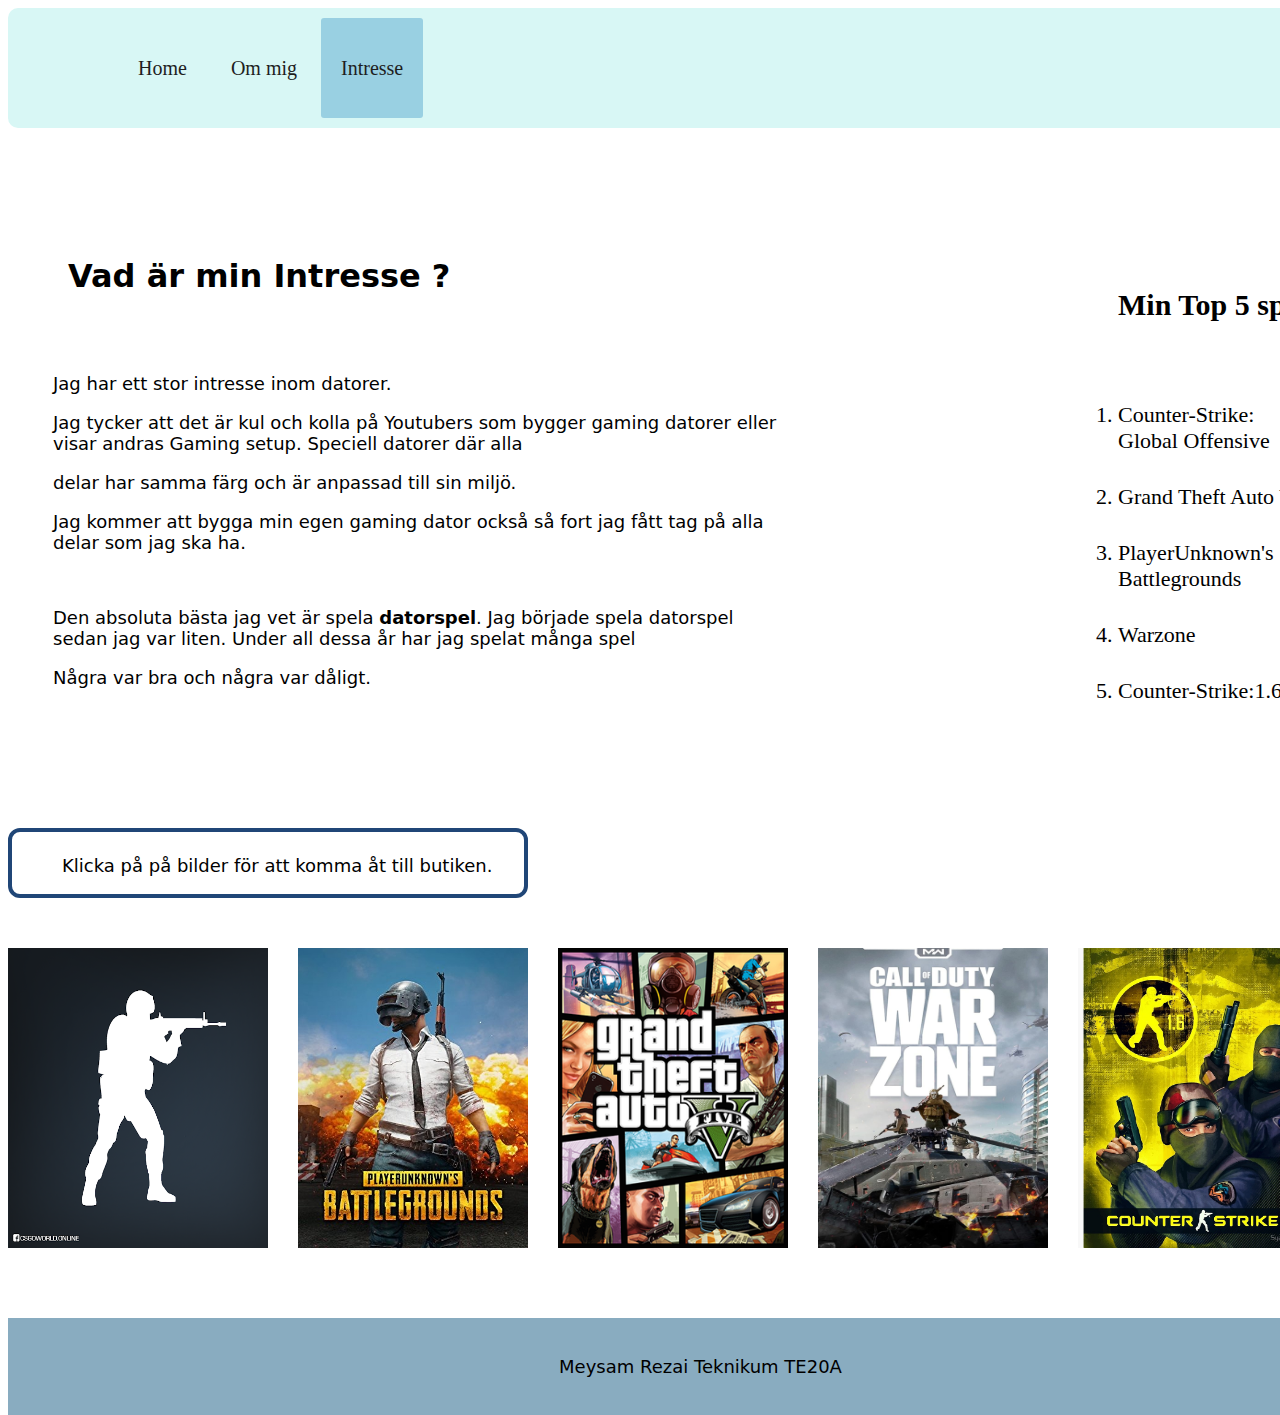
<file: intresse.html>
<!DOCTYPE html>
<html lang="sv">

<head>
    <meta charset="UTF-8">
    <link href="style.css" rel="stylesheet">
    <title>Egen Hemsida</title>
</head>

<body class="Intresse">
    <div class="I-grid">                                        <!-- Grid layout börjar här -->
        <header>
            <nav>
                <ul>
                    <li><a href="Index.html">Home</a></li>                                       <!-- Mina länkar på navigation bar.  -->
                    <li><a href="Om.html">Om mig</a></li>
                    <li><a class="active" href="intresse.html">Intresse</a></li>
                </ul>
            </nav>
        </header>

        <div class="section3">                          
            <br>                                                                             <!-- Jag har använt br igen för att skapa rader. alttså min text ska börja längre ner -->
            <br>
            <h4> Vad är min Intresse ?</h4>
            <br>                                             
            <p>Jag har ett stor intresse inom datorer.</p>
            <p>Jag tycker att det är kul och kolla på Youtubers som bygger gaming datorer eller visar andras Gaming
                setup. Speciell datorer där alla</p>
            <p> delar har samma färg och är anpassad till sin miljö.</p>
            <p>Jag kommer att bygga min egen gaming dator också så fort jag fått tag på alla delar som jag ska ha.</p>
            <br>
            <p>Den absoluta bästa jag vet är spela <strong>datorspel</strong>. Jag började spela datorspel sedan jag var         <!--  Strong gör order datorspel fet. -->
                liten. Under all dessa år har jag spelat många spel</p>
            <p>Några var bra och några var dåligt.</p>
        </div>



        <div class="Lista">
            <h5>Min Top 5 spel</h5>
            <ol>                                                                                    <!--  Jag har skapat en listan som är ordnade från 1 till 5 -->
                <li>Counter-Strike: Global Offensive</li>
                <li>Grand Theft Auto V</li>
                <li>PlayerUnknown's Battlegrounds</li>
                <li>Warzone</li>
                <li>Counter-Strike:1.6</li>
            </ol>
        </div>

        <div class="info">
            <p> Klicka på på bilder för att komma åt till butiken.</p>                                   
        </div>

        
        <div class="csgo">
            <a href="https://store.steampowered.com/app/730/CounterStrike_Global_Offensive/">                    <!-- Den är en läken jag har kopplat till bilden csgo. så om man klickar på bilden kommer man till läken.-->
                <img src="csgo.png" alt="Csgo" width="260" height="300">                                           <!-- img scrc används för ange bilens källa. alt brättar om vad bilden är.  width och height är storlek till bilden. -->
            </a>
        </div>

        <div class="pubg">
            <a href="https://store.steampowered.com/app/578080/PUBG_BATTLEGROUNDS/">
                <img src="pubg.jpg" alt="pubg" width="230" height="300"> 
            </a>
        </div>

        <div class="gta">
            <a href="https://store.steampowered.com/app/271590/Grand_Theft_Auto_V/">
                <img src="Gta.png" alt="Grand Theft Auto V" width="230" height="300"> 
            </a>
        </div>

        <div class="warzone">
            <a href="https://eu.shop.battle.net/en-us/product/call-of-duty-warzone">
                <img src="warzone.jpg" alt="warzone" width="230" height="300"> 
            </a>
        </div>


        <div class="cs">
            <a href="https://store.steampowered.com/app/10/CounterStrike/">
                <img src="cs1.6.jpg" alt="cs.16" width="230" height="300"> 
            </a>
        </div>


        <div class="footer1">
            <footer>
                <p>Meysam Rezai Teknikum TE20A</p>
            </footer>
        </div>


    </div>
</body>

</html>
</file>
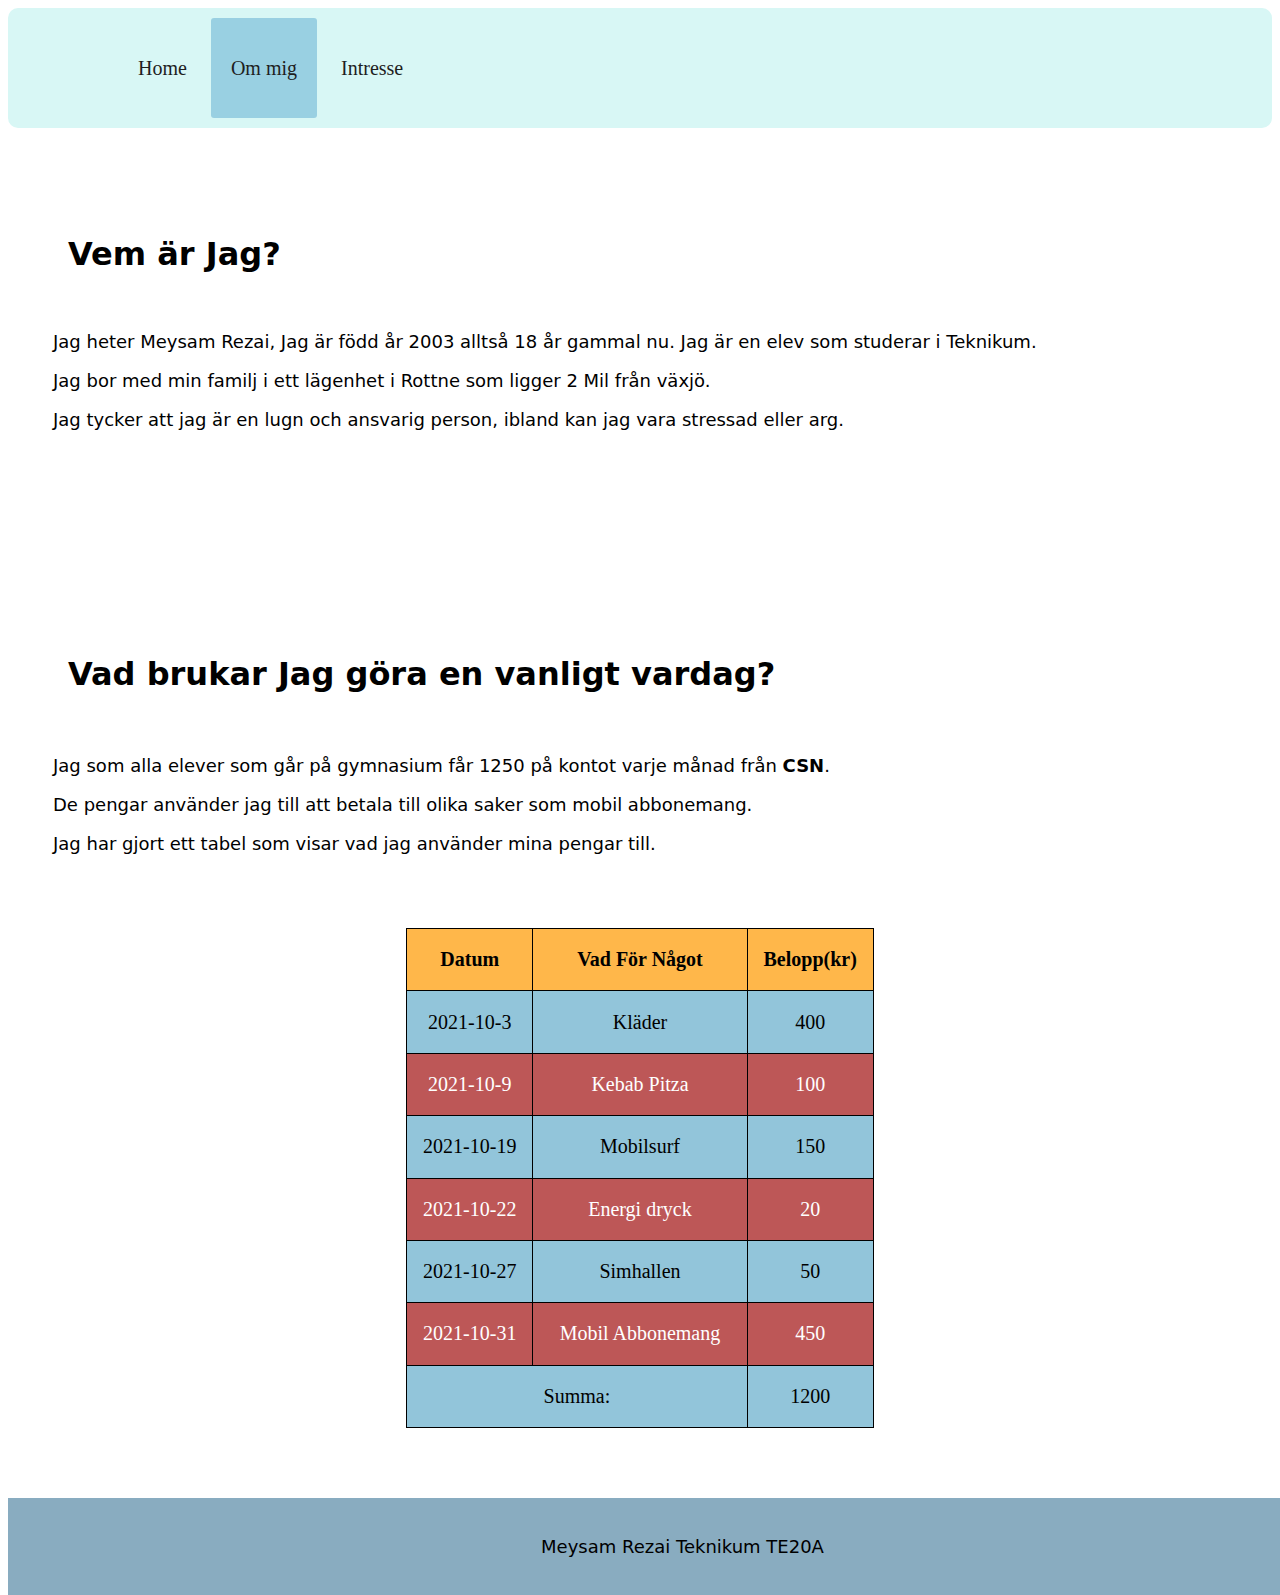
<file: Om.html>
<!DOCTYPE html>
<html lang="sv">

<head>
    <meta charset="UTF-8">
    <link href="style.css" rel="stylesheet">
    <title>Egen Hemsida</title>

</head>

<body>

    <div class="grid">
        <header>
            <nav>
                <ul>
                    <li><a href="Index.html">Home</a></li>
                    <li><a class="active" href="Om.html">Om mig</a></li>
                    <li><a href="intresse.html">Intresse</a></li>
                </ul>
            </nav>
        </header>


        <div class="Section1">                                  
            <br>                                             <!-- Jag har använt br igen för att skapa rader. alttså min text ska börja längre ner -->
            <br>
            <h1>Vem är Jag?</h1>
            <br>
            <p>Jag heter Meysam Rezai, Jag är född år 2003 alltså 18 år gammal nu. Jag är en elev som studerar i
                Teknikum. </p>
            <p> Jag bor med min familj i ett lägenhet i Rottne som ligger 2 Mil från växjö.</p>
            <p>Jag tycker att jag är en lugn och ansvarig person, ibland kan jag vara stressad eller arg.</p>
        </div>


        <div class="Section2">
            <h2>Vad brukar Jag göra en vanligt vardag?</h2>
            <br>
            <p>Jag som alla elever som går på gymnasium får 1250 på kontot varje månad från <strong>CSN</strong>.</p>             <!--  Strong gör ordet csn fet. -->
            <p>De pengar använder jag till att betala till olika saker som mobil abbonemang.</p>
            <p>Jag har gjort ett tabel som visar vad jag använder mina pengar till. </p>
        </div>


        <div class="tabell">
            <table>                                          
                <tr>                                            <!-- En rad av:  -->
                    <th>Datum</th>                               <!-- rubrik --> 
                    <th>Vad För Något</th>
                    <th>Belopp(kr)</th>
                </tr>
                <tr>                                      
                    <td>2021-10-3</td>                            <!-- data  -->
                    <td>Kläder</td>
                    <td>400</td>
                </tr>
                <tr>
                    <td>2021-10-9</td>
                    <td>Kebab Pitza</td>
                    <td>100</td>
                </tr>
                <tr>
                    <td>2021-10-19</td>
                    <td>Mobilsurf</td>
                    <td>150</td>
                </tr>
                <tr>
                    <td>2021-10-22</td>
                    <td>Energi dryck</td>
                    <td>20</td>
                </tr>
                <tr>
                    <td>2021-10-27</td>
                    <td>Simhallen</td>
                    <td>50</td>
                </tr>
                <tr>
                    <td>2021-10-31</td>
                    <td>Mobil Abbonemang</td>
                    <td>450</td>
                </tr>
                <tr>
                    <td colspan="2">Summa:</td>                   <!--  Colspan gör att raden sträcker sig till column två -->
                    <td>1200</td>
                </tr>
            </table>
        </div>

        <div class="footer">
            <footer>
                <p>Meysam Rezai Teknikum TE20A</p>
            </footer>
        </div>
    </div>

</body>
</html>
</file>
<file: style.css>
body {
    background-color: rgb(255, 255, 255);
}


header {
    width: 100%;
    background-color: rgb(216, 247, 245);
    grid-column: 1/6;                               /* den sträcka sig från column 1 till 6 */
    border-radius: 10px;                            /*border-radius används för att sätta rundade hörn på ett element*/
}


ul {
    margin: 10px 70px;                             /*används för att skapa utrymme runt element. Top, höger, */
}



ul li{
    list-style: none;                                  /*  list-style: none; tar bort cirkel    */
    display: inline-block;                              /* inline-block visar objekter  horisontellt. */
    line-height: 100px;                                /* Egenskapen line-height anger höjden på en linje.  */
} 


ul li a{
    display: block;                          
    text-decoration: none;                         /*ingen utsmyckningt */
    font-size: 20px;
    font-family:  Open Sans Condensed;
    color: #1e1e1e;
    padding: 0 20px;                               /*används för att skapa utrymme runt ett elements innehåll*/
    border-radius: 3px;
} 


a.active,a:hover{                                   /* när musen är på och när den ät active*/
    background: rgb(153, 208, 226);
    transition: .5s;                                /*  animation Hastighet*/
}


h1,h2,h4 {
    font-family: Dejavu Sans, Arial, Verdana, sans-serif;
    margin-left: 60px;
    font-size: 32px;
}


p {
    font-family: Dejavu Sans, Arial, Verdana, sans-serif;
    margin-left: 45px;
    font-size: 18px;
}


footer{
    width: 100%;
    text-align: center;                                    /*Denna egenskap styr hur texten ska justeras*/
    margin-top: 20px;
    padding: 20px;
    font-size: 62px; 
    background-color: rgb(137, 172, 192);
}


.grid { 
    display: grid;                                 
    grid-template-columns: 1fr 37% 1fr;                                 /* Jag har grid med tre column och 5 rader*/                 
    grid-template-rows: 120px 400px 250px 500px 80px;                    
    gap: 50px 0px;
}


.Section1 {
    grid-column: 1/4;
    grid-row: 2;
}


.Section2 {
    grid-column: 1/3;
    grid-row: 3;
}


.tabell {
    grid-column: 2/3;
    grid-row: 4;
}

 
.footer {
    grid-column: 1/4;
    grid-row: 5;
}    


table {
    width: 100%;
    height: 100%;
}


table,th,td{
    border: 1px solid black; 
    border-collapse: collapse;
    font-size: 20px;
    text-align: center;
}


tr:nth-child(even) {                                   /* representerar jämn rader i min tabell*/
    background-color: #92c5da;
}

tr:nth-child(odd) {                                    /* representerar udda rader i min tabbel*/
    background-color: #bd5757;
    color: #ffffff;
}

tr:nth-child(1) {                                     /* representerar bara första rad*/
    background-color: #ffa41ccb;
    color: black;
}


.hemsida{

    background-image: url(pop.jpg);                   /*bakgrunds bild*/
}


.H-grid{                                      
    display: grid;
    grid-template-columns: 1fr;
    grid-template-rows: 120px 700px 80px;
}


h3{
    font-size: 55px;
    text-align: center;
	color: #355681;
    font-family: 'Raleway',sans-serif;
}


.Intresse {
    background-color: rgb(255, 255, 255);
}


.I-grid {
    display: grid;
    grid-template-columns: repeat(5, 1fr);
    grid-template-rows: 120px 600px 70px 300px 80px;
    gap: 50px 30px;
}


.section3{
    grid-column: 1/4;
    grid-row: 2;
}


.Lista, ol {
    grid-column: 4/6;
    grid-row: 2;
    padding: 30px 0 0 150px;
    font-family:  Open Sans Condensed;
    font-size: 22px;   
}


.info {
    grid-column: 1/3;
    grid-row: 3;
    font-size: 110px;
    border: 4px solid rgb(32, 70, 119);
    border-radius: 12px;
    padding: 5px;
}


.csgo {
    grid-column: 1;
    grid-row: 4;
}


.pubg {
    grid-column: 2;
    grid-row: 4;
}


.gta{
    grid-column: 3;
    grid-row: 4;
}


.warzone{
    grid-column: 4;
    grid-row: 4;
}


.cs{
    grid-column: 5;
    grid-row: 4;
}

  
.footer1{
    grid-column: 1/6;
    grid-row: 5;
}


h5{
    padding: 30px 0 0 150px;;
    font-size: 30px;
    
}


ol, li{
    padding-bottom:30px;        
}
</file>
